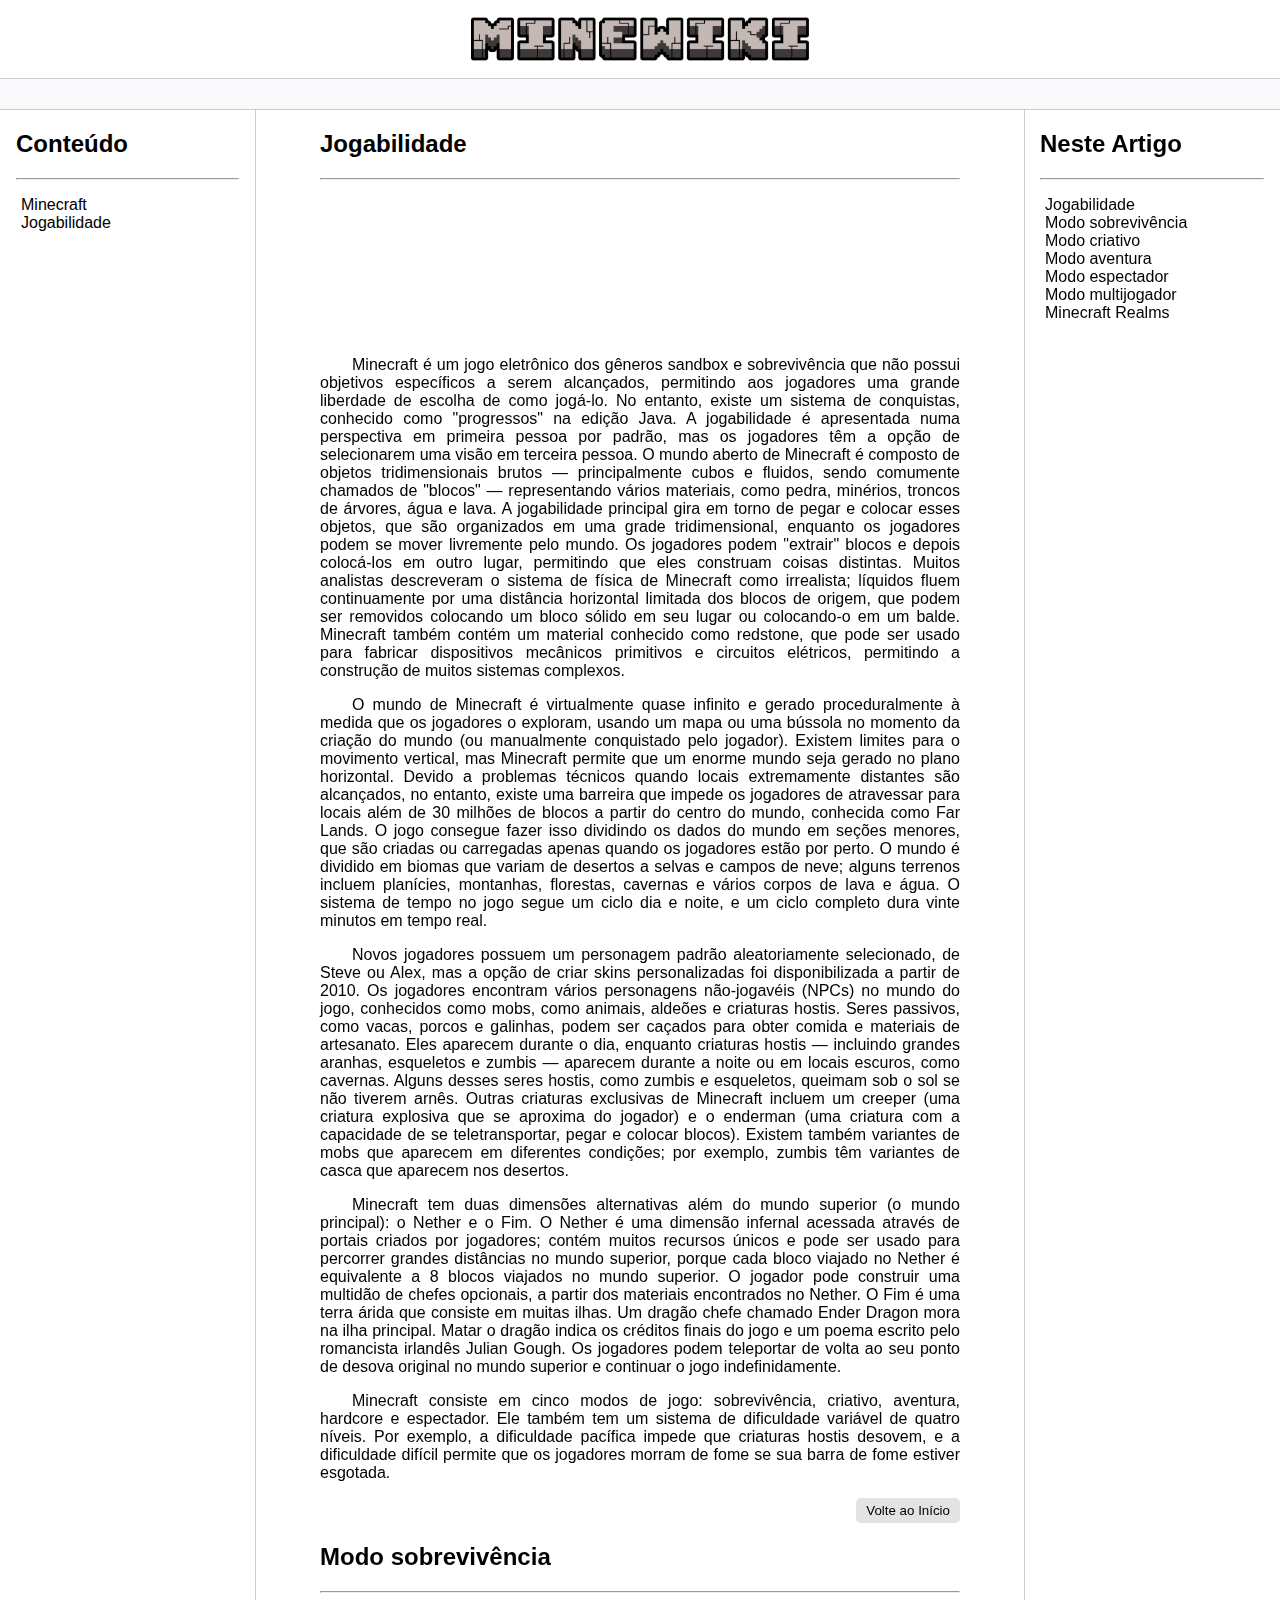
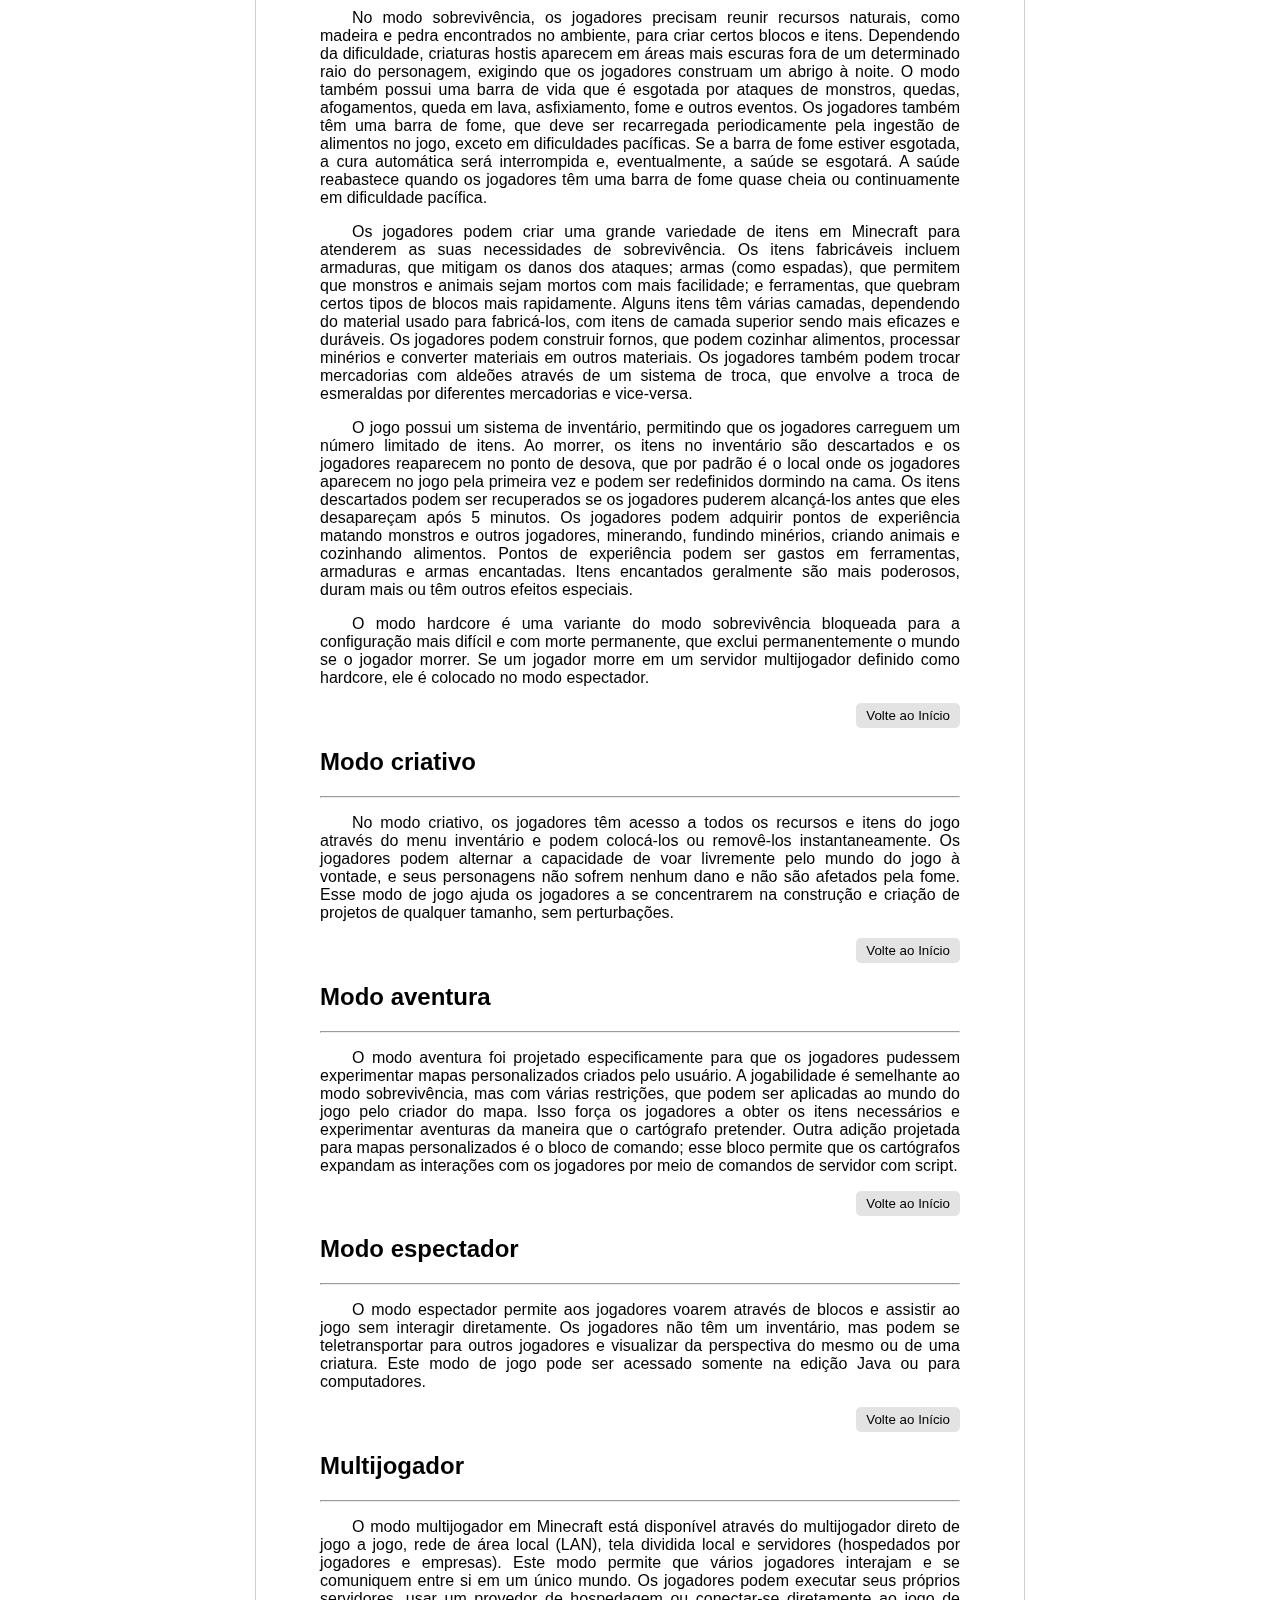
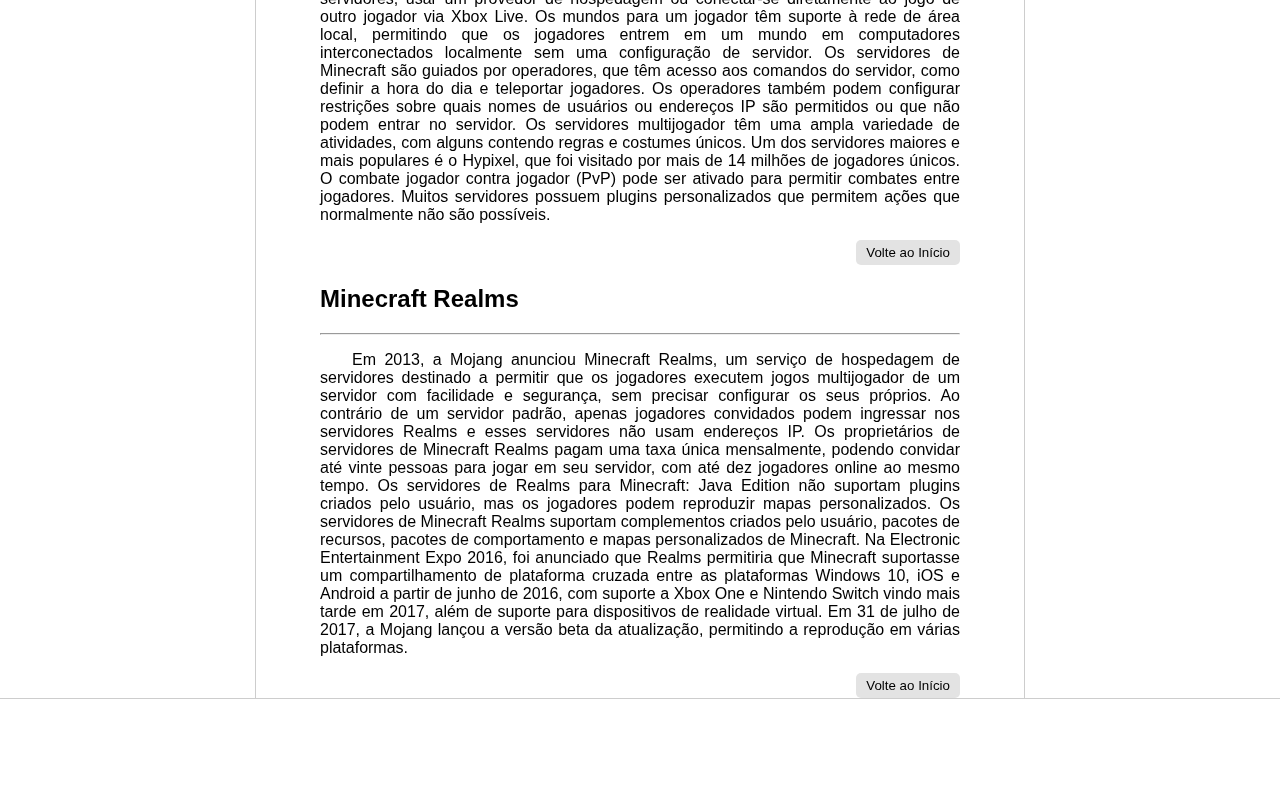
<file: jogabilidade.html>
<!DOCTYPE html>
<html lang="pt-br">
<head>
    <meta charset="UTF-8">
    <meta http-equiv="X-UA-Compatible" content="IE=edge">
    <meta name="viewport" content="width=device-width, initial-scale=1.0">
    <title>Aprenda mais sobre Minecraft</title>
    <link rel="stylesheet" href="assets/css/style.css">
</head>
<body>

    <header class="header" id="inicio">
        <picture class="logo">
            <source srcset="assets/images/mineWiki.png" type="image/png">
            <img src="assets/images/mineWiki.png" width="350" alt="Logo do site">
        </picture>
    </header>

    <nav class="bar"></nav>

    <main class="content">
        <aside class="sidebar">
            <h2>Conteúdo</h2>
            <hr />
            <ul>
                <li><a href="index.html">Minecraft</a></li>
                <li><a href="#">Jogabilidade</a></li>
            </ul>
        </aside>

        <article class="main">
            <section>
                <h2 id="jogabilidade">Jogabilidade</h2>
                <hr />
                <iframe width="560" height="315" src="https://www.youtube.com/embed/d9dt4pccvqI?si=E_xX1waIWlBChZou" title="YouTube video player" frameborder="0" allow="accelerometer; autoplay; clipboard-write; encrypted-media; gyroscope; picture-in-picture; web-share" referrerpolicy="strict-origin-when-cross-origin" allowfullscreen></iframe>
                <p>Minecraft é um jogo eletrônico dos gêneros sandbox e sobrevivência que não possui objetivos específicos a serem alcançados, permitindo aos jogadores uma grande liberdade de escolha de como jogá-lo. No entanto, existe um sistema de conquistas, conhecido como "progressos" na edição Java. A jogabilidade é apresentada numa perspectiva em primeira pessoa por padrão, mas os jogadores têm a opção de selecionarem uma visão em terceira pessoa. O mundo aberto de Minecraft é composto de objetos tridimensionais brutos — principalmente cubos e fluidos, sendo comumente chamados de "blocos" — representando vários materiais, como pedra, minérios, troncos de árvores, água e lava. A jogabilidade principal gira em torno de pegar e colocar esses objetos, que são organizados em uma grade tridimensional, enquanto os jogadores podem se mover livremente pelo mundo. Os jogadores podem "extrair" blocos e depois colocá-los em outro lugar, permitindo que eles construam coisas distintas. Muitos analistas descreveram o sistema de física de Minecraft como irrealista; líquidos fluem continuamente por uma distância horizontal limitada dos blocos de origem, que podem ser removidos colocando um bloco sólido em seu lugar ou colocando-o em um balde. Minecraft também contém um material conhecido como redstone, que pode ser usado para fabricar dispositivos mecânicos primitivos e circuitos elétricos, permitindo a construção de muitos sistemas complexos.</p>
                <p>O mundo de Minecraft é virtualmente quase infinito e gerado proceduralmente à medida que os jogadores o exploram, usando um mapa ou uma bússola no momento da criação do mundo (ou manualmente conquistado pelo jogador). Existem limites para o movimento vertical, mas Minecraft permite que um enorme mundo seja gerado no plano horizontal. Devido a problemas técnicos quando locais extremamente distantes são alcançados, no entanto, existe uma barreira que impede os jogadores de atravessar para locais além de 30 milhões de blocos a partir do centro do mundo, conhecida como Far Lands. O jogo consegue fazer isso dividindo os dados do mundo em seções menores, que são criadas ou carregadas apenas quando os jogadores estão por perto. O mundo é dividido em biomas que variam de desertos a selvas e campos de neve; alguns terrenos incluem planícies, montanhas, florestas, cavernas e vários corpos de lava e água. O sistema de tempo no jogo segue um ciclo dia e noite, e um ciclo completo dura vinte minutos em tempo real.</p>
                <p>Novos jogadores possuem um personagem padrão aleatoriamente selecionado, de Steve ou Alex, mas a opção de criar skins personalizadas foi disponibilizada a partir de 2010. Os jogadores encontram vários personagens não-jogavéis (NPCs) no mundo do jogo, conhecidos como mobs, como animais, aldeões e criaturas hostis. Seres passivos, como vacas, porcos e galinhas, podem ser caçados para obter comida e materiais de artesanato. Eles aparecem durante o dia, enquanto criaturas hostis — incluindo grandes aranhas, esqueletos e zumbis — aparecem durante a noite ou em locais escuros, como cavernas. Alguns desses seres hostis, como zumbis e esqueletos, queimam sob o sol se não tiverem arnês. Outras criaturas exclusivas de Minecraft incluem um creeper (uma criatura explosiva que se aproxima do jogador) e o enderman (uma criatura com a capacidade de se teletransportar, pegar e colocar blocos). Existem também variantes de mobs que aparecem em diferentes condições; por exemplo, zumbis têm variantes de casca que aparecem nos desertos.</p>
                <p>Minecraft tem duas dimensões alternativas além do mundo superior (o mundo principal): o Nether e o Fim. O Nether é uma dimensão infernal acessada através de portais criados por jogadores; contém muitos recursos únicos e pode ser usado para percorrer grandes distâncias no mundo superior, porque cada bloco viajado no Nether é equivalente a 8 blocos viajados no mundo superior. O jogador pode construir uma multidão de chefes opcionais, a partir dos materiais encontrados no Nether. O Fim é uma terra árida que consiste em muitas ilhas. Um dragão chefe chamado Ender Dragon mora na ilha principal. Matar o dragão indica os créditos finais do jogo e um poema escrito pelo romancista irlandês Julian Gough. Os jogadores podem teleportar de volta ao seu ponto de desova original no mundo superior e continuar o jogo indefinidamente.</p>
                <p>Minecraft consiste em cinco modos de jogo: sobrevivência, criativo, aventura, hardcore e espectador. Ele também tem um sistema de dificuldade variável de quatro níveis. Por exemplo, a dificuldade pacífica impede que criaturas hostis desovem, e a dificuldade difícil permite que os jogadores morram de fome se sua barra de fome estiver esgotada.</p>
            </section>
        <small><a href="#inicio" class="btn_voltar">Volte ao Início</a></small>
        
            <section>
            <h2 id="modo-sobrevivencia">Modo sobrevivência</h2>
            <hr />
                <p>No modo sobrevivência, os jogadores precisam reunir recursos naturais, como madeira e pedra encontrados no ambiente, para criar certos blocos e itens. Dependendo da dificuldade, criaturas hostis aparecem em áreas mais escuras fora de um determinado raio do personagem, exigindo que os jogadores construam um abrigo à noite. O modo também possui uma barra de vida que é esgotada por ataques de monstros, quedas, afogamentos, queda em lava, asfixiamento, fome e outros eventos. Os jogadores também têm uma barra de fome, que deve ser recarregada periodicamente pela ingestão de alimentos no jogo, exceto em dificuldades pacíficas. Se a barra de fome estiver esgotada, a cura automática será interrompida e, eventualmente, a saúde se esgotará. A saúde reabastece quando os jogadores têm uma barra de fome quase cheia ou continuamente em dificuldade pacífica.</p>
                <p>Os jogadores podem criar uma grande variedade de itens em Minecraft para atenderem as suas necessidades de sobrevivência. Os itens fabricáveis ​​incluem armaduras, que mitigam os danos dos ataques; armas (como espadas), que permitem que monstros e animais sejam mortos com mais facilidade; e ferramentas, que quebram certos tipos de blocos mais rapidamente. Alguns itens têm várias camadas, dependendo do material usado para fabricá-los, com itens de camada superior sendo mais eficazes e duráveis. Os jogadores podem construir fornos, que podem cozinhar alimentos, processar minérios e converter materiais em outros materiais. Os jogadores também podem trocar mercadorias com aldeões através de um sistema de troca, que envolve a troca de esmeraldas por diferentes mercadorias e vice-versa.</p>
                <p>O jogo possui um sistema de inventário, permitindo que os jogadores carreguem um número limitado de itens. Ao morrer, os itens no inventário são descartados e os jogadores reaparecem no ponto de desova, que por padrão é o local onde os jogadores aparecem no jogo pela primeira vez e podem ser redefinidos dormindo na cama. Os itens descartados podem ser recuperados se os jogadores puderem alcançá-los antes que eles desapareçam após 5 minutos. Os jogadores podem adquirir pontos de experiência matando monstros e outros jogadores, minerando, fundindo minérios, criando animais e cozinhando alimentos. Pontos de experiência podem ser gastos em ferramentas, armaduras e armas encantadas. Itens encantados geralmente são mais poderosos, duram mais ou têm outros efeitos especiais.</p>
                <p>O modo hardcore é uma variante do modo sobrevivência bloqueada para a configuração mais difícil e com morte permanente, que exclui permanentemente o mundo se o jogador morrer. Se um jogador morre em um servidor multijogador definido como hardcore, ele é colocado no modo espectador.</p>
            </section>
        <small><a href="#inicio" class="btn_voltar">Volte ao Início</a></small>
            <section>
                <h2 id="modo-criativo">Modo criativo</h2>
                <hr />
                    <p>No modo criativo, os jogadores têm acesso a todos os recursos e itens do jogo através do menu inventário e podem colocá-los ou removê-los instantaneamente. Os jogadores podem alternar a capacidade de voar livremente pelo mundo do jogo à vontade, e seus personagens não sofrem nenhum dano e não são afetados pela fome. Esse modo de jogo ajuda os jogadores a se concentrarem na construção e criação de projetos de qualquer tamanho, sem perturbações.</p>
            </section>
        <small><a href="#inicio" class="btn_voltar">Volte ao Início</a></small>
            <section>
                <h2 id="modo-aventura">Modo aventura</h2>
                <hr />
                    <p>O modo aventura foi projetado especificamente para que os jogadores pudessem experimentar mapas personalizados criados pelo usuário. A jogabilidade é semelhante ao modo sobrevivência, mas com várias restrições, que podem ser aplicadas ao mundo do jogo pelo criador do mapa. Isso força os jogadores a obter os itens necessários e experimentar aventuras da maneira que o cartógrafo pretender. Outra adição projetada para mapas personalizados é o bloco de comando; esse bloco permite que os cartógrafos expandam as interações com os jogadores por meio de comandos de servidor com script.</p>
            </section>
        <small><a href="#inicio" class="btn_voltar">Volte ao Início</a></small>
            <section>
                <h2 id="modo-espectador">Modo espectador</h2>
                <hr />
                    <p>O modo espectador permite aos jogadores voarem através de blocos e assistir ao jogo sem interagir diretamente. Os jogadores não têm um inventário, mas podem se teletransportar para outros jogadores e visualizar da perspectiva do mesmo ou de uma criatura. Este modo de jogo pode ser acessado somente na edição Java ou para computadores.</p>
            </section>
        <small><a href="#inicio" class="btn_voltar">Volte ao Início</a></small>
            <section>
                <h2 id="modo-multijogador">Multijogador</h2>
                <hr />
                    <p>O modo multijogador em Minecraft está disponível através do multijogador direto de jogo a jogo, rede de área local (LAN), tela dividida local e servidores (hospedados por jogadores e empresas). Este modo permite que vários jogadores interajam e se comuniquem entre si em um único mundo. Os jogadores podem executar seus próprios servidores, usar um provedor de hospedagem ou conectar-se diretamente ao jogo de outro jogador via Xbox Live. Os mundos para um jogador têm suporte à rede de área local, permitindo que os jogadores entrem em um mundo em computadores interconectados localmente sem uma configuração de servidor. Os servidores de Minecraft são guiados por operadores, que têm acesso aos comandos do servidor, como definir a hora do dia e teleportar jogadores. Os operadores também podem configurar restrições sobre quais nomes de usuários ou endereços IP são permitidos ou que não podem entrar no servidor. Os servidores multijogador têm uma ampla variedade de atividades, com alguns contendo regras e costumes únicos. Um dos servidores maiores e mais populares é o Hypixel, que foi visitado por mais de 14 milhões de jogadores únicos. O combate jogador contra jogador (PvP) pode ser ativado para permitir combates entre jogadores. Muitos servidores possuem plugins personalizados que permitem ações que normalmente não são possíveis.</p>
            </section>
        <small><a href="#inicio" class="btn_voltar">Volte ao Início</a></small>
            <section>
                <h2 id="minecraft-realms">Minecraft Realms</h2>
                <hr />
                    <p>Em 2013, a Mojang anunciou Minecraft Realms, um serviço de hospedagem de servidores destinado a permitir que os jogadores executem jogos multijogador de um servidor com facilidade e segurança, sem precisar configurar os seus próprios. Ao contrário de um servidor padrão, apenas jogadores convidados podem ingressar nos servidores Realms e esses servidores não usam endereços IP. Os proprietários de servidores de Minecraft Realms pagam uma taxa única mensalmente, podendo convidar até vinte pessoas para jogar em seu servidor, com até dez jogadores online ao mesmo tempo. Os servidores de Realms para Minecraft: Java Edition não suportam plugins criados pelo usuário, mas os jogadores podem reproduzir mapas personalizados. Os servidores de Minecraft Realms suportam complementos criados pelo usuário, pacotes de recursos, pacotes de comportamento e mapas personalizados de Minecraft. Na Electronic Entertainment Expo 2016, foi anunciado que Realms permitiria que Minecraft suportasse um compartilhamento de plataforma cruzada entre as plataformas Windows 10, iOS e Android a partir de junho de 2016, com suporte a Xbox One e Nintendo Switch vindo mais tarde em 2017, além de suporte para dispositivos de realidade virtual. Em 31 de julho de 2017, a Mojang lançou a versão beta da atualização, permitindo a reprodução em várias plataformas.</p>
            </section>
        <small><a href="#inicio" class="btn_voltar">Volte ao Início</a></small>

        </article>
        <nav class="anchors">
            <h2>Neste Artigo</h2>
            <hr />
            <ul>
                <li><a href="#jogabilidade">Jogabilidade</a></li>
                <li><a href="#modo-sobrevivencia">Modo sobrevivência</a></li>
                <li><a href="#modo-criativo">Modo criativo</a></li>
                <li><a href="#modo-aventura">Modo aventura</a></li>
                <li><a href="#modo-espectador">Modo espectador</a></li>
                <li><a href="#modo-multijogador">Modo multijogador</a></li>
                <li><a href="#minecraft-realms">Minecraft Realms</a></li>
            </ul>
        </nav>
    </main>

    <footer class="footer">
        
    </footer>
</body>
</html>
</file>
<file: assets/css/style.css>
body, html {
    margin: 0;
    padding: 0;
    font-family: 'Segoe UI', Tahoma, Geneva, Verdana, sans-serif;
}
ul { list-style: none; padding-left: 5px; }
a {
    text-decoration: none;
    color: inherit;
}
.bar {
    background-color: #f9f9fb;
    padding:15px;
    border-top: solid 1px #cdcdcd;
    border-bottom: solid 1px #cdcdcd;
}
.content {
    display: grid;
    grid-template-areas: "sidebar main anchors";
    grid-template-columns: minmax(0, 15rem) minmax(0, 2.5fr) minmax(0, 15rem);
    gap: 3rem;
    max-width: 1440px;
    margin: auto;
    padding-left: 1rem;
    padding-right: 1rem;
}
.sidebar {
    grid-area: sidebar;
    border-right: solid 1px #cdcdcd;
    padding-right: 1rem;
}
.main {
    grid-area: main;
    padding: 0 1rem;
}
.anchors {
    grid-area: anchors;
    border-left: solid 1px #cdcdcd;
    padding-left: 1rem;
}
.footer {
    min-height: 100px;
    border-top: solid 1px #cdcdcd;
}
.anchors {
    border-left: solid 1px #cdcdcd;
    padding-left: 15px;
}
.sidebar {
    border-right: solid 1px #cdcdcd;
}
figure {
    text-align: center;
}

.btn_voltar {
    background-color: #c5c5c57a;
    transition: background-color 0.3s ease;
    padding: 5px 10px;
    border-radius: 5px;
    display: block;
    width: fit-content;
    margin-left: auto;
}

.btn_voltar:hover {
    background-color: #797979;
}

img, iframe {
  max-width: 100%;
  height: auto;
  display: block;
  border-radius: 10px;
  margin: 10px auto;
}

p {
  text-indent: 2em;
  text-align: justify;
}
</file>
